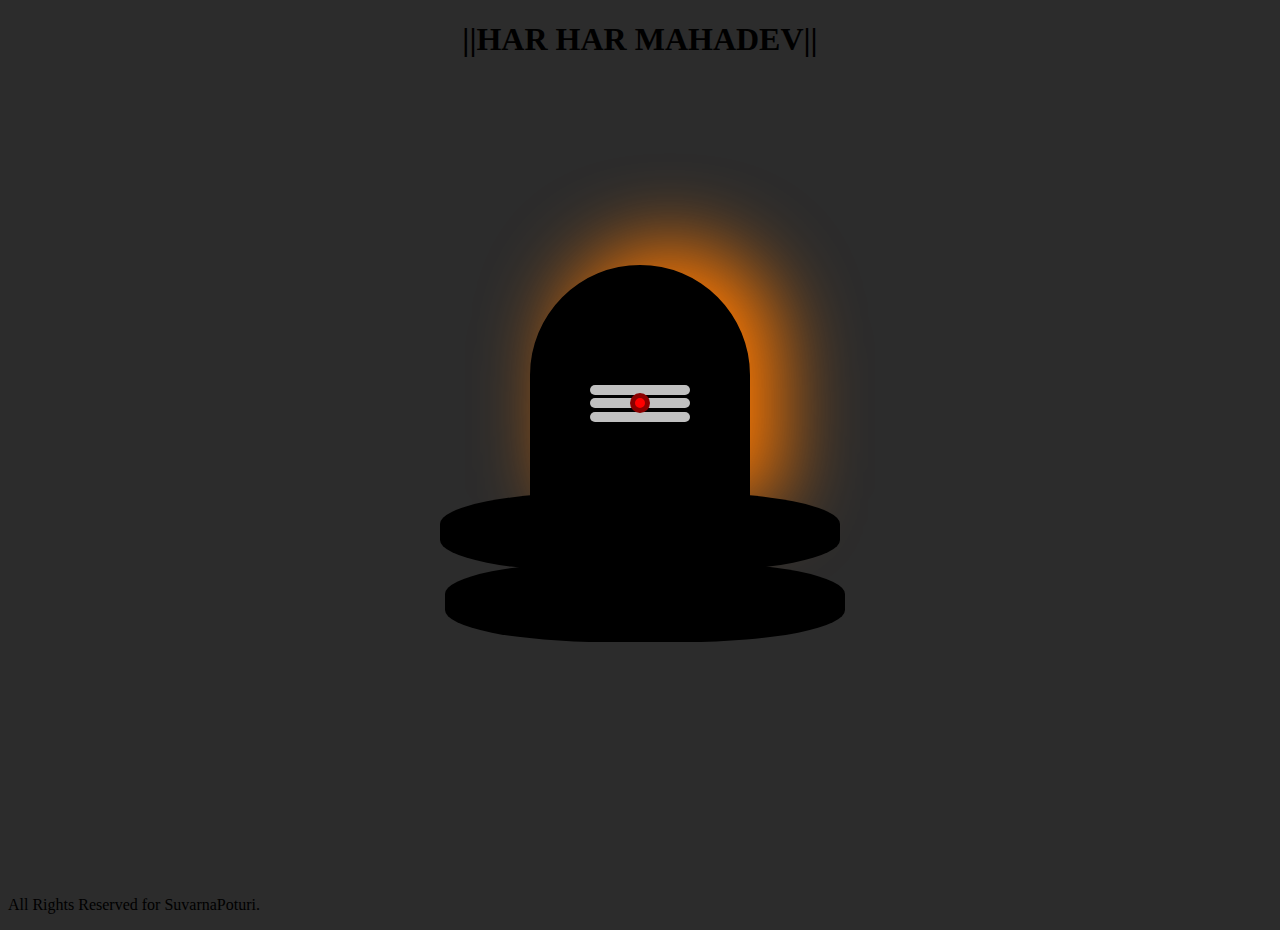
<file: index.html>
<!DOCTYPE html>
<html lang="en">
<head>
    <meta charset="UTF-8">
    <meta name="viewport" content="width=device-width, initial-scale=1.0">
    <title>LORD SHIVA</title>
    <link rel="stylesheet" href="shiva.css">
</head>
<body>
    <center><div class="message"><h1>||HAR HAR MAHADEV||</h1></div></center>
    <div class="main">
        <div class="shiv-ling">
            <div class="one"></div>
            <div class="two"></div>
            <div class="red-dot"></div>
            <div class="three"></div>
        </div>
        <div class="oval-stand">
            <div class="black-fill"></div>
        </div>
    </div>
    <div class="legal">
        <p class="container"> All Rights Reserved for SuvarnaPoturi.</p>
      </div>
</body>
</html>
</file>
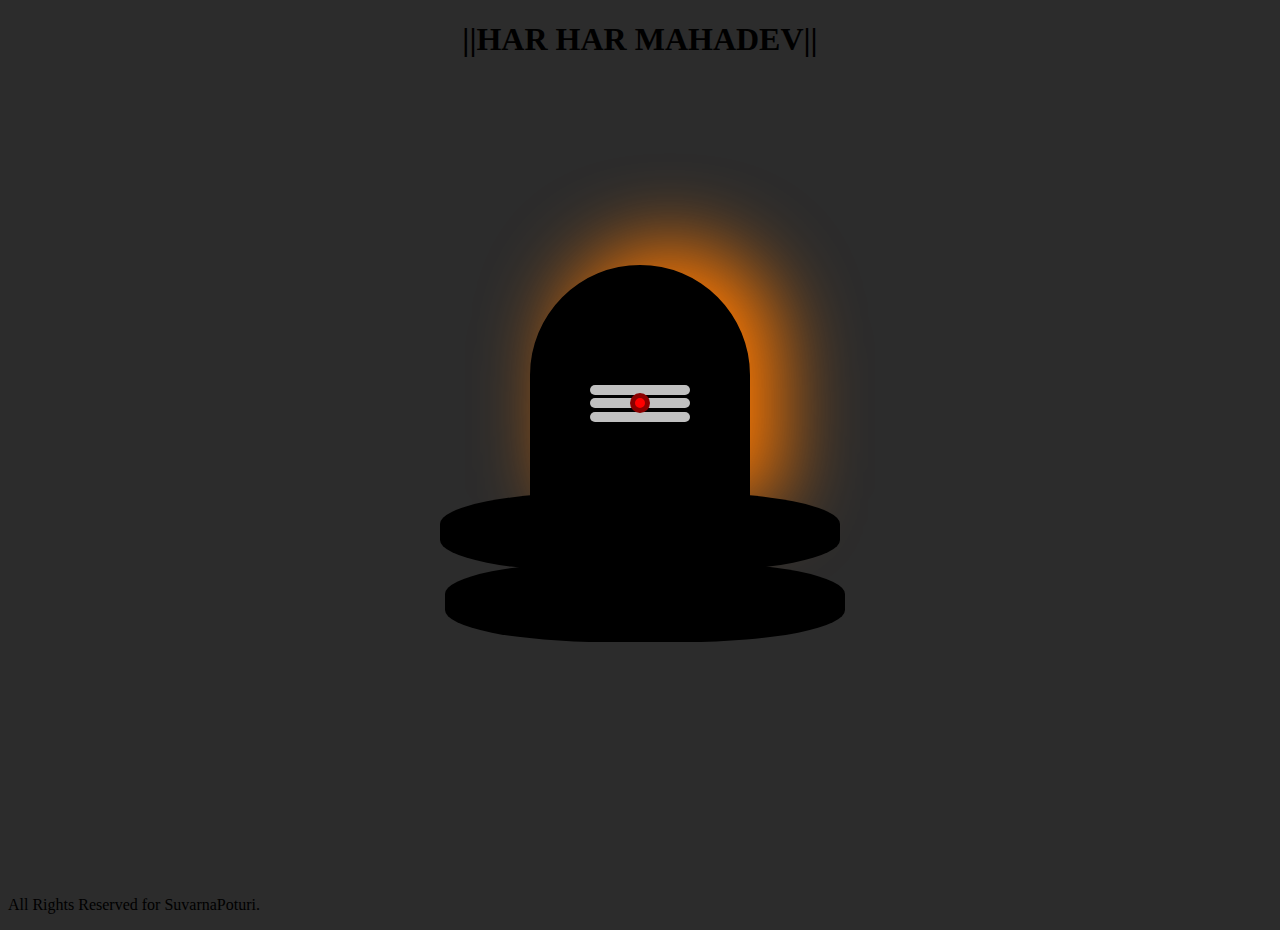
<file: shiva.html>
<!DOCTYPE html>
<html lang="en">
<head>
    <meta charset="UTF-8">
    <meta name="viewport" content="width=device-width, initial-scale=1.0">
    <title>LORD SHIVA</title>
    <link rel="stylesheet" href="shiva.css">
</head>
<body>
    <center><div class="message"><h1>||HAR HAR MAHADEV||</h1></div></center>
    <div class="main">
        <div class="shiv-ling">
            <div class="one"></div>
            <div class="two"></div>
            <div class="red-dot"></div>
            <div class="three"></div>
        </div>
        <div class="oval-stand">
            <div class="black-fill"></div>
        </div>
    </div>
    <div class="legal">
        <p class="container"> All Rights Reserved for SuvarnaPoturi.</p>
      </div>
</body>
</html>
</file>
<file: shiva.css>
*{
    background-color: rgba(44,44,44);
    background-image: url("https://media.istockphoto.com/id/1348425461/vector/seamless-pattern-with-golden-inscription-devanagari-om-namah-shivaya-greetings-to-shiva.jpg?s=612x612&w=0&k=20&c=zWm-yIk0rT_dWB-aYjU1z25CUrHwWZzr7bsyCJXtbYo=");
    height: auto;
    width: auto;
}
.main{
    background: none;
    height: 800px;
    width: 100%;
}
.shiv-ling{
    background: rgb(0, 0, 0);
    height: 20px;
    width: 20px;
    filter: drop-shadow(30px -20px 40px #ff7900);
    transform: translate(-50%, -50%);
    position: relative;
    top: 315px;
    left: 50%;
    border-radius: 150px 150px 30px 30px;
    border-top: 120px solid rgb(0, 0, 0);
    border-bottom: 120px solid rgb(0, 0, 0);
    border-left: 100px solid rgb(0, 0, 0);
    border-right: 100px solid rgb(0, 0, 0);
}
.one{
    background: silver;
    height: 10px;
    width: 100px;
    border-radius: 10px;
    position: relative;
    left: -200%;
}
.two{
    background: silver;
    height: 10px;
    width: 100px;
    border-radius: 10px;
    position: relative;
    left: -200%;
    top: 17%;
}
.three{
    background: silver;
    height: 10px;
    width: 100px;
    border-radius: 10px;
    position: relative;
    left: -200%;
    top: -65%;
    z-index: -1;
}
.red-dot{
    background: red;
    height: 10px;
    width: 10px;
    position: relative;
    z-index: 1;
    top: -60%;
    border-radius: 10px;
    border: 5px solid darkred;
}
.oval-stand{
    background: rgb(0, 0, 0);
    height: 80px;
    width: 400px;
    transform: translate(-50%,-50%);
    position: relative;
    box-shadow: 5px 70px rgb(0, 0, 0);
    border-radius: 40%;
    z-index: 1;
    top: 24%;
    left: 50%;
}
.block-fill{
    background: rgb(0, 0, 0);
    height: 80px;
    width: 400px;
    position: relative;
    top: 10%;
    left: 0%;
    border-radius: 30px 30px 150px 150px;
    border-left: 5px solid rgba(44,44,44,0.8);
    border-right: 5px solid rgba(44,44,44,0.8);
    border-bottom: 5px solid rgba(44,44,44,0.8);
    border-top: 5px solid rgba(44,44,44,0.8);
}
p.mahamantra{
    text-align: center;
    color: white;
    font-weight: bolder;
    color: white;
}
footer .grid {
    grid-template-columns: repeat(1, 1fr);
  }
</file>
